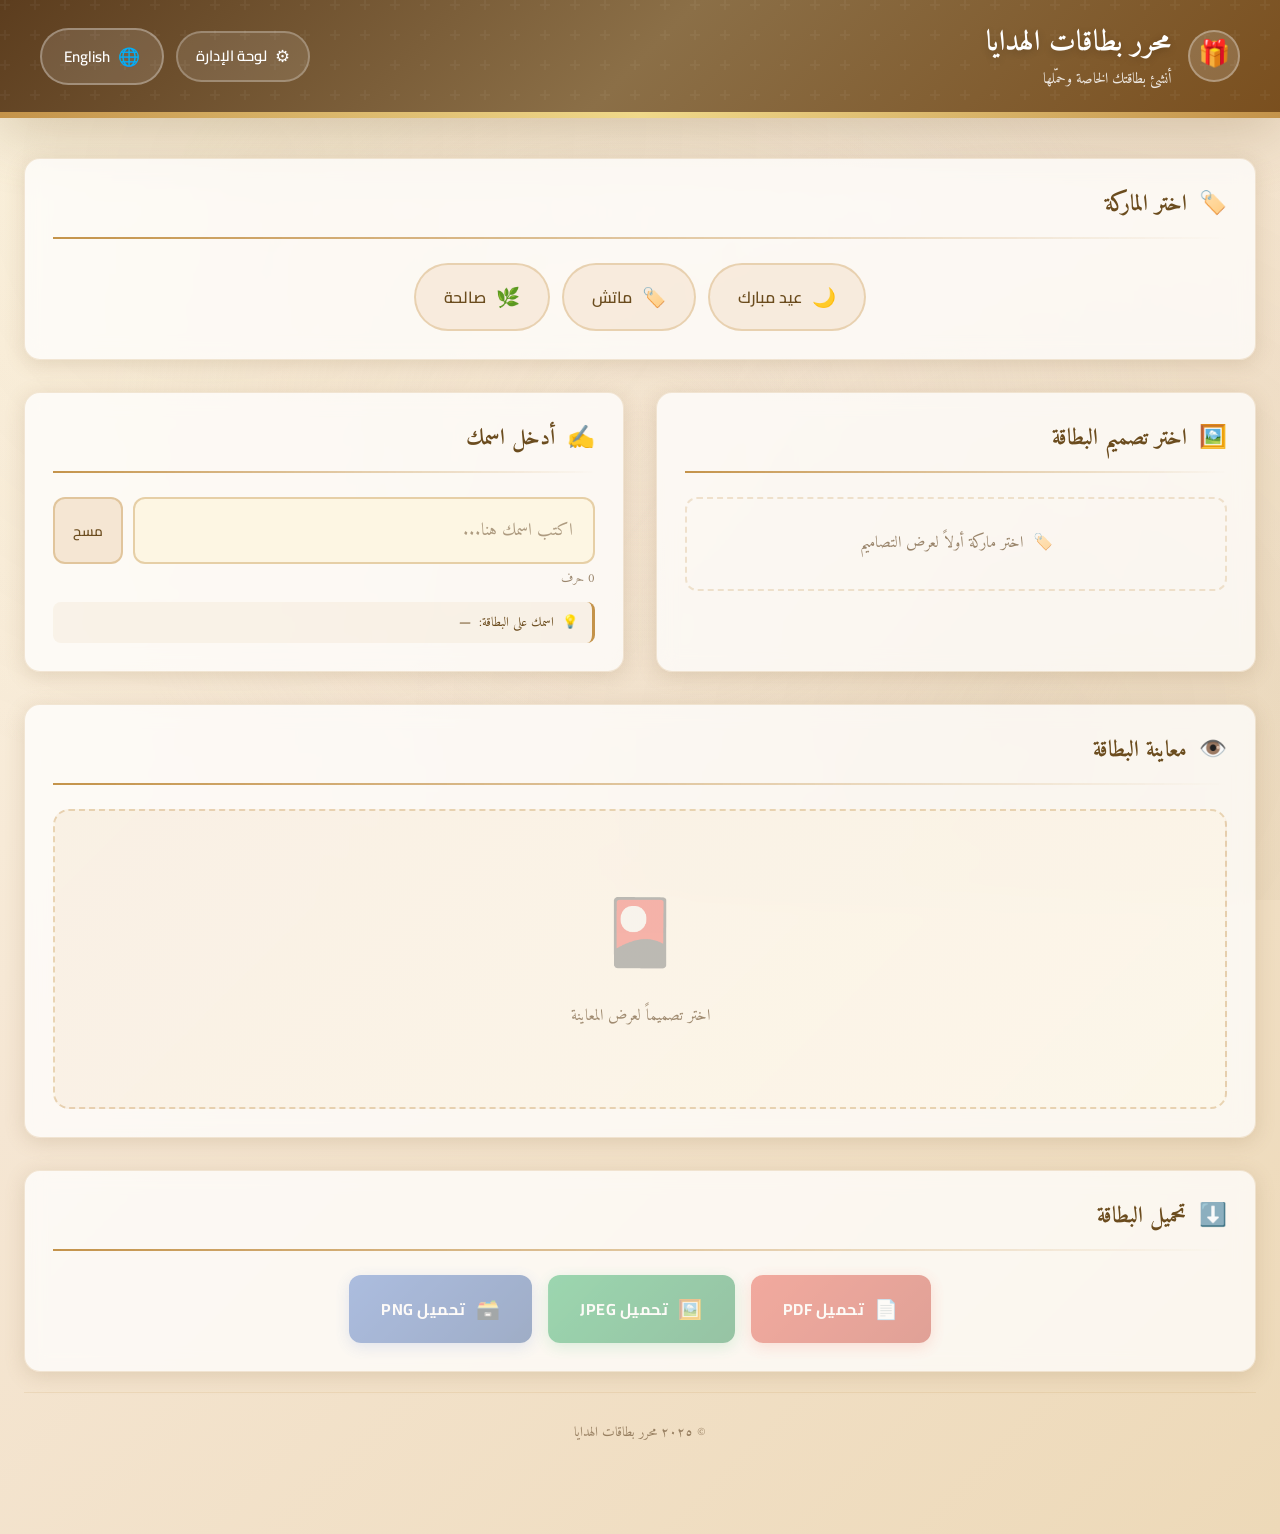
<file: index.html>
<!DOCTYPE html>
<html lang="ar" dir="rtl">
<head>
  <meta charset="UTF-8" />
  <meta name="viewport" content="width=device-width, initial-scale=1.0" />
  <meta name="description" content="Gift Card Editor - Create personalized Eid gift cards for MATCH, Salfa, and more" />
  <title data-i18n="appTitle">محرر بطاقات الهدايا</title>

  <!-- Google Fonts: Arabic + English elegant fonts -->
  <link rel="preconnect" href="https://fonts.googleapis.com" />
  <link rel="preconnect" href="https://fonts.gstatic.com" crossorigin />
  <link
    href="https://fonts.googleapis.com/css2?family=Amiri:ital,wght@0,400;0,700;1,400;1,700&family=Cairo:wght@300;400;600;700&family=Playfair+Display:ital,wght@0,400;0,700;1,400&family=Lora:ital,wght@0,400;0,600;1,400&display=swap"
    rel="stylesheet"
  />

  <!-- jsPDF for PDF downloads (bundled locally) -->
  <script src="assets/jspdf.umd.min.js"></script>

  <!-- App Styles -->
  <link rel="stylesheet" href="css/styles.css" />
</head>
<body class="rtl">

  <!-- ╔══════════════════════════════════════════╗
       ║              SITE HEADER                  ║
       ╚══════════════════════════════════════════╝ -->
  <header class="site-header" role="banner">
    <div class="header-inner">
      <div class="header-brand">
        <div class="header-icon" aria-hidden="true">🎁</div>
        <div class="header-titles">
          <h1 data-i18n="appTitle">محرر بطاقات الهدايا</h1>
          <p data-i18n="appSubtitle">أنشئ بطاقتك الخاصة وحمّلها</p>
        </div>
      </div>

      <!-- Header Actions -->
      <div class="header-actions">
        <!-- Admin Link -->
        <a href="admin.html" class="admin-link" aria-label="Admin Panel">
          <span class="admin-icon">⚙️</span>
          <span data-i18n="adminLink">لوحة الإدارة</span>
        </a>

        <!-- Language Toggle -->
        <button
          id="lang-toggle"
          class="lang-btn"
          aria-label="Toggle language"
          data-i18n-title="langToggle"
        >
          <span class="lang-icon">🌐</span>
          <span data-i18n="langToggle">English</span>
        </button>
      </div>
    </div>
    <div class="header-deco" aria-hidden="true"></div>
  </header>

  <!-- ╔══════════════════════════════════════════╗
       ║              MAIN CONTENT                  ║
       ╚══════════════════════════════════════════╝ -->
  <div class="wrapper">
    <main class="main-content" role="main">

      <!-- ── 0. Brand Selection ── -->
      <section class="panel brand-panel" aria-labelledby="brand-heading">
        <h2 id="brand-heading" class="section-title">
          <span class="title-icon" aria-hidden="true">🏷️</span>
          <span data-i18n="selectBrand">اختر الماركة</span>
        </h2>
        <div id="brand-filter" class="brand-filter" role="group" aria-label="Brand filter">
          <!-- Dynamically populated by app.js -->
        </div>
      </section>

      <!-- ── 1. Card Selection ── -->
      <section class="panel" aria-labelledby="select-heading">
        <h2 id="select-heading" class="section-title">
          <span class="title-icon" aria-hidden="true">🖼️</span>
          <span data-i18n="selectCard">اختر تصميم البطاقة</span>
        </h2>
        <div id="card-grid" class="card-grid" role="list" aria-label="Card designs">
          <!-- Dynamically populated by app.js -->
        </div>
        <!-- Shown when no brand is selected yet -->
        <div id="no-brand-hint" class="no-brand-hint" aria-live="polite">
          <span aria-hidden="true">🏷️</span>
          <span data-i18n="noBrandSelected">اختر ماركة أولاً لعرض التصاميم</span>
        </div>
      </section>

      <!-- ── 2. Name Input ── -->
      <section class="panel" aria-labelledby="name-heading">
        <h2 id="name-heading" class="section-title">
          <span class="title-icon" aria-hidden="true">✍️</span>
          <span data-i18n="enterName">أدخل اسمك</span>
        </h2>

        <div class="name-input-wrapper">
          <input
            id="name-input"
            type="text"
            class="name-input"
            maxlength="60"
            autocomplete="off"
            autocorrect="off"
            spellcheck="false"
            aria-label="Your name"
            data-i18n-placeholder="namePlaceholder"
            placeholder="اكتب اسمك هنا..."
          />
          <button
            id="clear-btn"
            class="clear-btn"
            aria-label="Clear name"
            data-i18n-title="clearName"
          >
            <span data-i18n="clearName">مسح</span>
          </button>
        </div>

        <div class="char-count" id="char-count" aria-live="polite">
          0 <span data-i18n="charCount">حرف</span>
        </div>

        <div class="input-hint" role="note">
          <span aria-hidden="true">💡</span>
          <span data-i18n="nameOnCard">اسمك على البطاقة:</span>
          <strong id="name-display-hint" aria-live="polite">—</strong>
        </div>
      </section>

      <!-- ── 3. Preview ── -->
      <section id="preview-section" class="panel preview-section" aria-labelledby="preview-heading">
        <h2 id="preview-heading" class="section-title">
          <span class="title-icon" aria-hidden="true">👁️</span>
          <span data-i18n="preview">معاينة البطاقة</span>
        </h2>

        <div class="preview-container" role="img" aria-label="Card preview">
          <!-- Placeholder when no card selected -->
          <div id="preview-placeholder" class="preview-placeholder">
            <div class="placeholder-icon" aria-hidden="true">🎴</div>
            <p data-i18n="noCardSelected">اختر تصميماً لعرض المعاينة</p>
          </div>

          <!-- Live preview canvas -->
          <canvas
            id="preview-canvas"
            aria-hidden="true"
            role="img"
            aria-label="Gift card preview"
          ></canvas>
        </div>
      </section>

      <!-- ── 4. Download ── -->
      <section class="panel download-section" aria-labelledby="download-heading">
        <h2 id="download-heading" class="section-title">
          <span class="title-icon" aria-hidden="true">⬇️</span>
          <span data-i18n="download">تحميل البطاقة</span>
        </h2>

        <div class="download-buttons">
          <!-- PDF -->
          <button
            id="download-pdf"
            class="download-btn btn-pdf disabled"
            disabled
            aria-label="Download as PDF"
          >
            <span class="btn-icon" aria-hidden="true">📄</span>
            <span data-i18n="downloadPDF">تحميل PDF</span>
          </button>

          <!-- JPEG -->
          <button
            id="download-jpeg"
            class="download-btn btn-jpeg disabled"
            disabled
            aria-label="Download as JPEG"
          >
            <span class="btn-icon" aria-hidden="true">🖼️</span>
            <span data-i18n="downloadJPEG">تحميل JPEG</span>
          </button>

          <!-- PNG -->
          <button
            id="download-png"
            class="download-btn btn-png disabled"
            disabled
            aria-label="Download as PNG"
          >
            <span class="btn-icon" aria-hidden="true">🗃️</span>
            <span data-i18n="downloadPNG">تحميل PNG</span>
          </button>
        </div>
      </section>

    </main><!-- /main-content -->

    <footer class="site-footer" role="contentinfo">
      <p data-i18n="footer">© ٢٠٢٥ محرر بطاقات الهدايا</p>
    </footer>
  </div><!-- /wrapper -->

  <!-- ╔══════════════════════════════════════════╗
       ║              JAVASCRIPT                    ║
       ╚══════════════════════════════════════════╝ -->
  <script src="js/i18n.js"></script>
  <script src="js/cardRenderer.js"></script>
  <script src="js/app.js"></script>

  <!-- Live name hint updater (small inline script) -->
  <script>
    document.addEventListener('DOMContentLoaded', function() {
      var nameInput = document.getElementById('name-input');
      var nameHint = document.getElementById('name-display-hint');
      if (nameInput && nameHint) {
        nameInput.addEventListener('input', function() {
          nameHint.textContent = nameInput.value.trim() || '—';
        });
      }
    });
  </script>
</body>
</html>
</file>
<file: css/styles.css>
/* ============================================================
   Gift Card Editor - Main Stylesheet
   Supports RTL (Arabic) and LTR (English)
   ============================================================ */

/* ── Google Fonts ── */
@import url('https://fonts.googleapis.com/css2?family=Amiri:ital,wght@0,400;0,700;1,400;1,700&family=Cairo:wght@300;400;600;700&family=Playfair+Display:ital,wght@0,400;0,700;1,400&family=Lora:ital,wght@0,400;0,600;1,400&display=swap');

/* ── CSS Variables ── */
:root {
  --color-primary: #8B6F47;
  --color-primary-dark: #6B4C1E;
  --color-secondary: #F5E6D3;
  --color-beige: #FDF6E3;
  --color-accent: #4A76C8;
  --color-accent-dark: #2E5494;
  --color-gold: #C4934A;
  --color-text: #3A2A14;
  --color-text-muted: #7A6040;
  --color-white: #FFFFFF;
  --color-success: #27AE60;
  --color-warning: #F39C12;
  --color-error: #E74C3C;

  --font-arabic: 'Amiri', 'Cairo', 'Traditional Arabic', serif;
  --font-english: 'Playfair Display', 'Lora', Georgia, serif;
  --font-ui: 'Cairo', 'Segoe UI', system-ui, sans-serif;

  --shadow-sm: 0 2px 8px rgba(139, 111, 71, 0.15);
  --shadow-md: 0 4px 20px rgba(139, 111, 71, 0.20);
  --shadow-lg: 0 8px 40px rgba(139, 111, 71, 0.25);
  --shadow-xl: 0 16px 60px rgba(139, 111, 71, 0.30);

  --radius-sm: 8px;
  --radius-md: 12px;
  --radius-lg: 16px;
  --radius-xl: 24px;

  --transition: 0.25s cubic-bezier(0.4, 0, 0.2, 1);
}

/* ── Reset & Base ── */
*, *::before, *::after {
  box-sizing: border-box;
  margin: 0;
  padding: 0;
}

html {
  scroll-behavior: smooth;
}

body {
  font-family: var(--font-ui);
  background: linear-gradient(135deg, #FDF6E3 0%, #F5E6D3 40%, #EDD9B8 100%);
  min-height: 100vh;
  color: var(--color-text);
  line-height: 1.6;
  overflow-x: hidden;
}

body.rtl {
  font-family: var(--font-arabic);
  direction: rtl;
  text-align: right;
}

body.ltr {
  font-family: var(--font-english);
  direction: ltr;
  text-align: left;
}

/* ── Background Pattern ── */
body::before {
  content: '';
  position: fixed;
  inset: 0;
  background-image:
    radial-gradient(circle at 20% 20%, rgba(196, 147, 74, 0.08) 0%, transparent 50%),
    radial-gradient(circle at 80% 80%, rgba(139, 111, 71, 0.08) 0%, transparent 50%),
    radial-gradient(circle at 50% 50%, rgba(245, 230, 211, 0.3) 0%, transparent 70%);
  pointer-events: none;
  z-index: 0;
}

/* ── Scrollbar ── */
::-webkit-scrollbar { width: 8px; }
::-webkit-scrollbar-track { background: var(--color-secondary); }
::-webkit-scrollbar-thumb { background: var(--color-primary); border-radius: 4px; }

/* ── Wrapper ── */
.wrapper {
  position: relative;
  z-index: 1;
  max-width: 1300px;
  margin: 0 auto;
  padding: 0 24px 60px;
}

/* ══════════════════════════════════════════
   HEADER
══════════════════════════════════════════ */
.site-header {
  background: linear-gradient(135deg, #5C3D1E 0%, #8B6F47 50%, #7A4F1E 100%);
  color: var(--color-white);
  padding: 0;
  box-shadow: var(--shadow-xl);
  position: relative;
  overflow: hidden;
}

.site-header::before {
  content: '';
  position: absolute;
  inset: 0;
  background: url("data:image/svg+xml,%3Csvg width='60' height='60' viewBox='0 0 60 60' xmlns='http://www.w3.org/2000/svg'%3E%3Cg fill='none' fill-rule='evenodd'%3E%3Cg fill='%23ffffff' fill-opacity='0.04'%3E%3Cpath d='M36 34v-4h-2v4h-4v2h4v4h2v-4h4v-2h-4zm0-30V0h-2v4h-4v2h4v4h2V6h4V4h-4zM6 34v-4H4v4H0v2h4v4h2v-4h4v-2H6zM6 4V0H4v4H0v2h4v4h2V6h4V4H6z'/%3E%3C/g%3E%3C/g%3E%3C/svg%3E");
  pointer-events: none;
}

.header-inner {
  display: flex;
  align-items: center;
  justify-content: space-between;
  padding: 20px 40px;
  position: relative;
  z-index: 1;
}

.header-brand {
  display: flex;
  align-items: center;
  gap: 16px;
}

.header-icon {
  width: 52px;
  height: 52px;
  background: rgba(255,255,255,0.15);
  border-radius: 50%;
  display: flex;
  align-items: center;
  justify-content: center;
  font-size: 26px;
  border: 2px solid rgba(255,255,255,0.3);
  flex-shrink: 0;
}

.header-titles h1 {
  font-size: clamp(1.2rem, 3vw, 1.8rem);
  font-weight: 700;
  letter-spacing: 0.5px;
  text-shadow: 0 2px 8px rgba(0,0,0,0.2);
}

.header-titles p {
  font-size: clamp(0.75rem, 1.5vw, 0.95rem);
  opacity: 0.85;
  font-weight: 400;
  margin-top: 2px;
}

/* Language Toggle Button */
.lang-btn {
  display: flex;
  align-items: center;
  gap: 8px;
  background: rgba(255,255,255,0.12);
  border: 2px solid rgba(255,255,255,0.3);
  color: var(--color-white);
  padding: 10px 22px;
  border-radius: 30px;
  cursor: pointer;
  font-size: 0.95rem;
  font-weight: 600;
  transition: var(--transition);
  white-space: nowrap;
  font-family: var(--font-ui);
}

.lang-btn:hover {
  background: rgba(255,255,255,0.22);
  border-color: rgba(255,255,255,0.5);
  transform: translateY(-1px);
}

.lang-btn:active { transform: translateY(0); }

.lang-btn .lang-icon {
  font-size: 1.1rem;
}

/* Header Decoration Bar */
.header-deco {
  height: 6px;
  background: linear-gradient(90deg, #C4934A, #F0D98A, #C4934A, #F0D98A, #C4934A);
  background-size: 200% 100%;
  animation: shimmer 3s linear infinite;
}

@keyframes shimmer {
  0% { background-position: 200% 0; }
  100% { background-position: -200% 0; }
}

/* ══════════════════════════════════════════
   SECTION TITLES
══════════════════════════════════════════ */
.section-title {
  display: flex;
  align-items: center;
  gap: 12px;
  font-size: clamp(1.1rem, 2.5vw, 1.4rem);
  font-weight: 700;
  color: var(--color-primary-dark);
  margin-bottom: 24px;
  padding-bottom: 14px;
  border-bottom: 2px solid;
  border-image: linear-gradient(90deg, var(--color-gold), transparent) 1;
}

body.rtl .section-title {
  font-family: var(--font-arabic);
}

.section-title .title-icon {
  font-size: 1.4rem;
  flex-shrink: 0;
}

/* ══════════════════════════════════════════
   MAIN CONTENT
══════════════════════════════════════════ */
.main-content {
  display: grid;
  grid-template-columns: 1fr 1fr;
  gap: 32px;
  margin-top: 40px;
}

@media (max-width: 900px) {
  .main-content {
    grid-template-columns: 1fr;
  }
}

/* ── Section Panels ── */
.panel {
  background: rgba(255,255,255,0.75);
  backdrop-filter: blur(10px);
  border-radius: var(--radius-lg);
  padding: 28px;
  box-shadow: var(--shadow-md);
  border: 1px solid rgba(196, 147, 74, 0.2);
  transition: var(--transition);
}

.panel:hover {
  box-shadow: var(--shadow-lg);
}

/* ══════════════════════════════════════════
   HEADER ACTIONS
══════════════════════════════════════════ */
.header-actions {
  display: flex;
  align-items: center;
  gap: 12px;
}

.admin-link {
  display: flex;
  align-items: center;
  gap: 8px;
  background: rgba(255,255,255,0.10);
  border: 2px solid rgba(255,255,255,0.25);
  color: var(--color-white);
  padding: 10px 18px;
  border-radius: 30px;
  cursor: pointer;
  font-size: 0.92rem;
  font-weight: 600;
  transition: var(--transition);
  white-space: nowrap;
  font-family: var(--font-ui);
  text-decoration: none;
}

.admin-link:hover {
  background: rgba(255,255,255,0.22);
  border-color: rgba(255,255,255,0.5);
  transform: translateY(-1px);
}

.admin-link .admin-icon {
  font-size: 1.05rem;
}

/* ══════════════════════════════════════════
   BRAND FILTER
══════════════════════════════════════════ */
.brand-panel {
  grid-column: 1 / -1;
}

.brand-filter {
  display: flex;
  flex-wrap: wrap;
  gap: 12px;
  justify-content: center;
}

.brand-btn {
  display: flex;
  align-items: center;
  gap: 10px;
  padding: 14px 28px;
  background: rgba(245, 230, 211, 0.7);
  border: 2px solid rgba(196, 147, 74, 0.3);
  border-radius: 50px;
  cursor: pointer;
  font-size: 1rem;
  font-weight: 600;
  color: var(--color-primary-dark);
  transition: var(--transition);
  font-family: var(--font-ui);
  min-width: 130px;
  justify-content: center;
}

.brand-btn:hover {
  background: rgba(196, 147, 74, 0.18);
  border-color: var(--color-gold);
  transform: translateY(-2px);
  box-shadow: var(--shadow-md);
}

.brand-btn.active {
  background: linear-gradient(135deg, var(--color-primary), var(--color-primary-dark));
  color: var(--color-white);
  border-color: var(--color-primary-dark);
  box-shadow: 0 4px 16px rgba(139, 111, 71, 0.35);
  transform: translateY(-2px);
}

.brand-btn-icon {
  font-size: 1.2rem;
}

/* ══════════════════════════════════════════
   NO-BRAND HINT
══════════════════════════════════════════ */
.no-brand-hint {
  display: flex;
  align-items: center;
  justify-content: center;
  gap: 10px;
  padding: 32px 20px;
  color: var(--color-text-muted);
  font-size: 1rem;
  opacity: 0.75;
  border: 2px dashed rgba(196, 147, 74, 0.3);
  border-radius: var(--radius-md);
}


.card-grid {
  display: grid;
  grid-template-columns: repeat(2, 1fr);
  gap: 16px;
}

.card-item {
  border-radius: var(--radius-md);
  overflow: hidden;
  cursor: pointer;
  transition: var(--transition);
  border: 3px solid transparent;
  background: var(--color-beige);
  box-shadow: var(--shadow-sm);
  outline: none;
}

.card-item:hover {
  transform: translateY(-4px) scale(1.02);
  box-shadow: var(--shadow-lg);
  border-color: var(--color-gold);
}

.card-item:focus-visible {
  border-color: var(--color-accent);
  box-shadow: 0 0 0 4px rgba(74, 118, 200, 0.25);
}

.card-item.selected {
  border-color: var(--color-primary);
  box-shadow: 0 0 0 4px rgba(139, 111, 71, 0.20), var(--shadow-lg);
  transform: translateY(-2px);
}

.card-item.selected .card-label {
  background: linear-gradient(135deg, var(--color-primary), var(--color-primary-dark));
  color: var(--color-white);
}

.card-thumbnail-wrapper {
  position: relative;
  width: 100%;
  padding-top: 100%; /* square */
  background: var(--color-secondary);
  overflow: hidden;
}

.card-thumbnail {
  position: absolute;
  inset: 0;
  width: 100%;
  height: 100%;
  display: block;
  object-fit: cover;
}

.card-label {
  padding: 10px 12px;
  text-align: center;
  font-size: 0.82rem;
  font-weight: 600;
  color: var(--color-primary-dark);
  background: rgba(245, 230, 211, 0.8);
  transition: var(--transition);
  white-space: nowrap;
  overflow: hidden;
  text-overflow: ellipsis;
}

/* ══════════════════════════════════════════
   NAME INPUT
══════════════════════════════════════════ */
.name-input-wrapper {
  position: relative;
  display: flex;
  align-items: stretch;
  gap: 10px;
}

.name-input {
  flex: 1;
  padding: 16px 20px;
  font-size: 1.1rem;
  font-family: var(--font-arabic);
  color: var(--color-text);
  background: var(--color-beige);
  border: 2px solid rgba(196, 147, 74, 0.4);
  border-radius: var(--radius-md);
  outline: none;
  transition: var(--transition);
  direction: auto;
}

.name-input:focus {
  border-color: var(--color-primary);
  box-shadow: 0 0 0 4px rgba(139, 111, 71, 0.12);
  background: var(--color-white);
}

.name-input::placeholder {
  color: var(--color-text-muted);
  opacity: 0.6;
}

.clear-btn {
  padding: 16px 18px;
  background: var(--color-secondary);
  border: 2px solid rgba(196, 147, 74, 0.4);
  border-radius: var(--radius-md);
  cursor: pointer;
  font-size: 0.85rem;
  font-weight: 600;
  color: var(--color-primary-dark);
  transition: var(--transition);
  white-space: nowrap;
  font-family: var(--font-ui);
}

.clear-btn:hover {
  background: var(--color-primary);
  color: var(--color-white);
  border-color: var(--color-primary);
}

.char-count {
  margin-top: 6px;
  font-size: 0.78rem;
  color: var(--color-text-muted);
  opacity: 0.75;
}

body.rtl .char-count { text-align: right; }
body.ltr .char-count { text-align: left; }

/* ── Input hint ── */
.input-hint {
  margin-top: 12px;
  padding: 10px 14px;
  background: rgba(196, 147, 74, 0.08);
  border-radius: var(--radius-sm);
  font-size: 0.82rem;
  color: var(--color-primary-dark);
  border-left: 3px solid var(--color-gold);
  display: flex;
  align-items: center;
  gap: 8px;
}

body.rtl .input-hint {
  border-left: none;
  border-right: 3px solid var(--color-gold);
}

/* ══════════════════════════════════════════
   PREVIEW SECTION
══════════════════════════════════════════ */
.preview-section {
  grid-column: 1 / -1;
}

.preview-container {
  display: flex;
  justify-content: center;
  align-items: center;
  min-height: 300px;
  background: linear-gradient(135deg, rgba(245,230,211,0.5), rgba(253,246,227,0.5));
  border-radius: var(--radius-lg);
  border: 2px dashed rgba(196, 147, 74, 0.35);
  padding: 20px;
  position: relative;
  overflow: hidden;
}

#preview-canvas {
  border-radius: var(--radius-md);
  box-shadow: var(--shadow-xl);
  max-width: 100%;
  display: none;
  transition: var(--transition);
}

.preview-placeholder {
  display: flex;
  flex-direction: column;
  align-items: center;
  justify-content: center;
  gap: 14px;
  padding: 40px;
  text-align: center;
  color: var(--color-text-muted);
}

.preview-placeholder .placeholder-icon {
  font-size: 4rem;
  opacity: 0.4;
  animation: float 3s ease-in-out infinite;
}

@keyframes float {
  0%, 100% { transform: translateY(0); }
  50% { transform: translateY(-10px); }
}

.preview-placeholder p {
  font-size: 1rem;
  opacity: 0.7;
}

/* ══════════════════════════════════════════
   DOWNLOAD SECTION
══════════════════════════════════════════ */
.download-section {
  grid-column: 1 / -1;
}

.download-buttons {
  display: flex;
  gap: 16px;
  flex-wrap: wrap;
  justify-content: center;
}

.download-btn {
  display: flex;
  align-items: center;
  gap: 10px;
  padding: 16px 32px;
  border: none;
  border-radius: var(--radius-md);
  cursor: pointer;
  font-size: 1rem;
  font-weight: 700;
  font-family: var(--font-ui);
  transition: var(--transition);
  min-width: 160px;
  justify-content: center;
  position: relative;
  overflow: hidden;
  letter-spacing: 0.5px;
}

.download-btn::before {
  content: '';
  position: absolute;
  inset: 0;
  background: rgba(255,255,255,0.1);
  transform: translateX(-100%);
  transition: transform 0.3s ease;
}

.download-btn:hover::before {
  transform: translateX(0);
}

.download-btn:hover {
  transform: translateY(-3px);
  box-shadow: 0 8px 24px rgba(0,0,0,0.2);
}

.download-btn:active { transform: translateY(-1px); }

.download-btn.disabled {
  opacity: 0.45;
  cursor: not-allowed;
  transform: none !important;
}

.download-btn.loading {
  cursor: wait;
}

.download-btn .btn-icon {
  font-size: 1.2rem;
  flex-shrink: 0;
}

/* PDF button */
.btn-pdf {
  background: linear-gradient(135deg, #E74C3C, #C0392B);
  color: white;
  box-shadow: 0 4px 15px rgba(231, 76, 60, 0.35);
}

.btn-pdf:hover:not(.disabled) {
  box-shadow: 0 8px 24px rgba(231, 76, 60, 0.45);
}

/* JPEG button */
.btn-jpeg {
  background: linear-gradient(135deg, #27AE60, #1E8449);
  color: white;
  box-shadow: 0 4px 15px rgba(39, 174, 96, 0.35);
}

.btn-jpeg:hover:not(.disabled) {
  box-shadow: 0 8px 24px rgba(39, 174, 96, 0.45);
}

/* PNG button */
.btn-png {
  background: linear-gradient(135deg, var(--color-accent), var(--color-accent-dark));
  color: white;
  box-shadow: 0 4px 15px rgba(74, 118, 200, 0.35);
}

.btn-png:hover:not(.disabled) {
  box-shadow: 0 8px 24px rgba(74, 118, 200, 0.45);
}

/* ══════════════════════════════════════════
   NOTIFICATION
══════════════════════════════════════════ */
.notification {
  position: fixed;
  bottom: 30px;
  left: 50%;
  transform: translateX(-50%) translateY(100px);
  padding: 14px 28px;
  border-radius: 50px;
  font-size: 0.95rem;
  font-weight: 600;
  z-index: 9999;
  opacity: 0;
  transition: all 0.4s cubic-bezier(0.4, 0, 0.2, 1);
  box-shadow: var(--shadow-xl);
  display: flex;
  align-items: center;
  gap: 8px;
  font-family: var(--font-ui);
}

.notification.show {
  opacity: 1;
  transform: translateX(-50%) translateY(0);
}

.notification-success {
  background: linear-gradient(135deg, #27AE60, #1E8449);
  color: white;
}

.notification-warning {
  background: linear-gradient(135deg, #F39C12, #D68910);
  color: white;
}

.notification-error {
  background: linear-gradient(135deg, #E74C3C, #C0392B);
  color: white;
}

/* ══════════════════════════════════════════
   FOOTER
══════════════════════════════════════════ */
.site-footer {
  text-align: center;
  padding: 30px 20px;
  color: var(--color-text-muted);
  font-size: 0.85rem;
  opacity: 0.75;
  border-top: 1px solid rgba(196, 147, 74, 0.2);
  margin-top: 20px;
}

/* ══════════════════════════════════════════
   RESPONSIVE
══════════════════════════════════════════ */
@media (max-width: 768px) {
  .header-inner {
    padding: 16px 20px;
    gap: 12px;
  }

  .wrapper {
    padding: 0 16px 40px;
  }

  .main-content {
    gap: 20px;
    margin-top: 24px;
  }

  .panel {
    padding: 20px;
  }

  .card-grid {
    gap: 12px;
  }

  .download-buttons {
    gap: 10px;
  }

  .download-btn {
    padding: 14px 20px;
    min-width: 130px;
    font-size: 0.9rem;
  }
}

@media (max-width: 480px) {
  .card-grid {
    grid-template-columns: repeat(2, 1fr);
    gap: 10px;
  }

  .download-btn {
    min-width: unset;
    flex: 1;
    padding: 12px 16px;
    font-size: 0.85rem;
  }

  .header-titles h1 {
    font-size: 1.1rem;
  }
}

/* ══════════════════════════════════════════
   RTL SPECIFIC OVERRIDES
══════════════════════════════════════════ */
body.rtl .name-input {
  font-family: var(--font-arabic);
  text-align: right;
}

body.ltr .name-input {
  font-family: var(--font-english);
  text-align: left;
}

body.rtl .section-title {
  flex-direction: row;
}

/* ══════════════════════════════════════════
   ANIMATIONS
══════════════════════════════════════════ */
@keyframes fadeInUp {
  from {
    opacity: 0;
    transform: translateY(20px);
  }
  to {
    opacity: 1;
    transform: translateY(0);
  }
}

.panel {
  animation: fadeInUp 0.5s ease forwards;
}

.panel:nth-child(1) { animation-delay: 0.1s; }
.panel:nth-child(2) { animation-delay: 0.2s; }
.panel:nth-child(3) { animation-delay: 0.3s; }
.panel:nth-child(4) { animation-delay: 0.4s; }

/* Selected card pulse */
@keyframes selectedPulse {
  0%, 100% { box-shadow: 0 0 0 4px rgba(139, 111, 71, 0.20), var(--shadow-lg); }
  50% { box-shadow: 0 0 0 6px rgba(139, 111, 71, 0.30), var(--shadow-xl); }
}

.card-item.selected {
  animation: selectedPulse 2s ease-in-out infinite;
}

/* Loading spinner for download buttons */
.download-btn.loading .btn-icon {
  animation: spin 0.8s linear infinite;
}

@keyframes spin {
  from { transform: rotate(0deg); }
  to { transform: rotate(360deg); }
}

/* ══════════════════════════════════════════
   ACCESSIBILITY
══════════════════════════════════════════ */
@media (prefers-reduced-motion: reduce) {
  *, *::before, *::after {
    animation-duration: 0.01ms !important;
    transition-duration: 0.01ms !important;
  }
}

/* Focus visible for keyboard nav */
:focus-visible {
  outline: 3px solid var(--color-accent);
  outline-offset: 2px;
}
</file>
